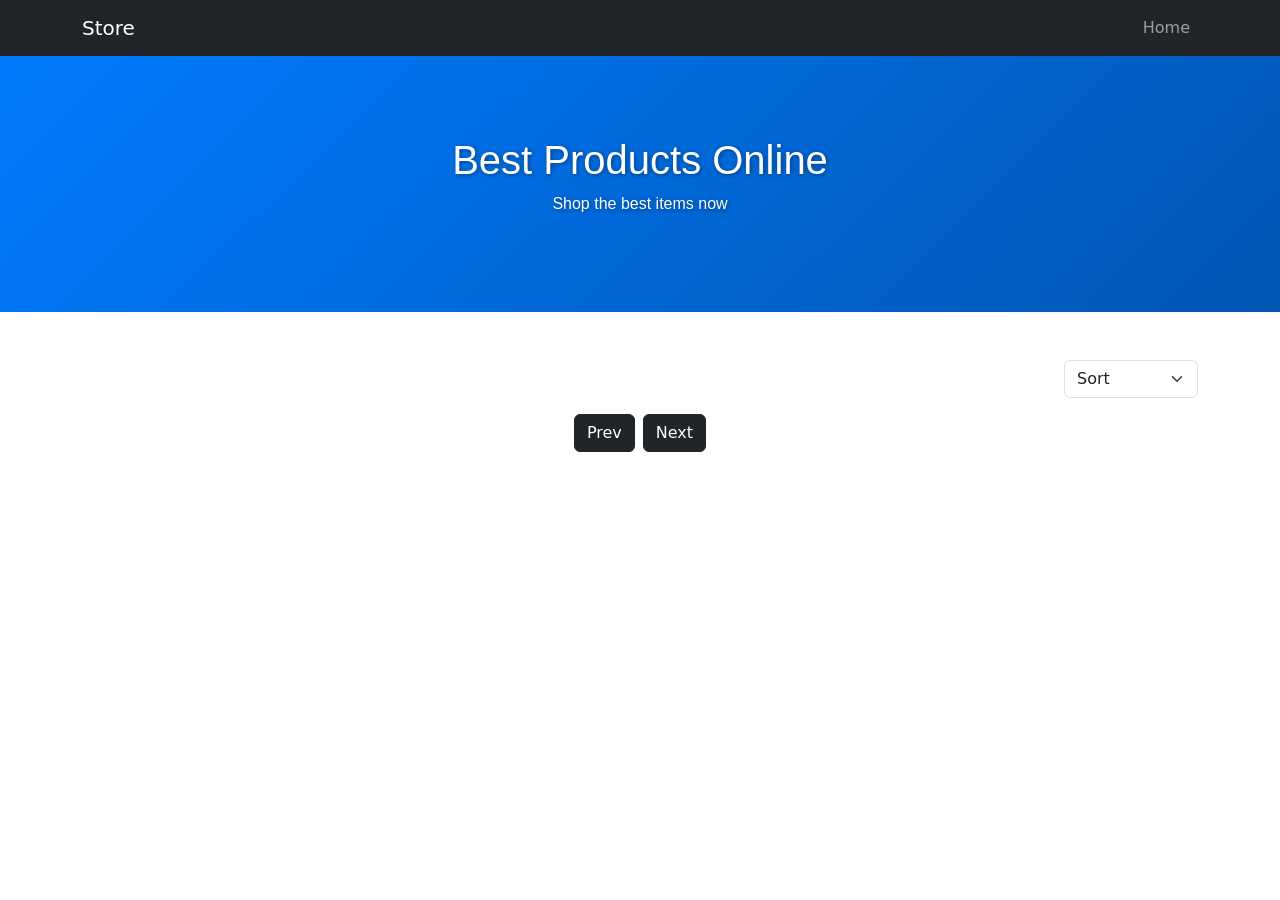
<file: index.html>
<!DOCTYPE html>
<html lang="en">
<head>
  <meta charset="UTF-8">
  <title>Store</title>
  <link href="https://cdn.jsdelivr.net/npm/bootstrap@5.3.2/dist/css/bootstrap.min.css" rel="stylesheet">
  
<link rel="stylesheet" href="./css/style.css">
</head>
<body>

<nav class="navbar navbar-expand-lg navbar-dark bg-dark">
  <div class="container">
    <a class="navbar-brand" href="#">Store</a>
    <ul class="navbar-nav ms-auto">
      <li class="nav-item">
        <a class="nav-link" href="#">Home</a>
      </li>
    </ul>
  </div>
</nav>

<section class="hero text-center text-white">
  <div class="container">
    <h1>Best Products Online</h1>
    <p>Shop the best items now</p>
  </div>
</section>

<div class="container my-4">
<div id="categories" class="category-grid mb-4"></div>


  <div class="d-flex justify-content-end mb-3">
    <select id="sort" class="form-select w-auto">
      <option value="">Sort</option>
      <option value="title-asc">Title Asc</option>
      <option value="title-desc">Title Desc</option>
      <option value="price-asc">Price Asc</option>
      <option value="price-desc">Price Desc</option>
    </select>
  </div>

  <div id="products" class="row g-4"></div>

  <div class="d-flex justify-content-center mt-4" id="pagination" style="display: none;">
  <button id="prev" class="btn btn-dark me-2">Prev</button>
  <button id="next" class="btn btn-dark">Next</button>
</div>

</div>

<script src="./js/main.js"></script>
</body>
</html>
</file>
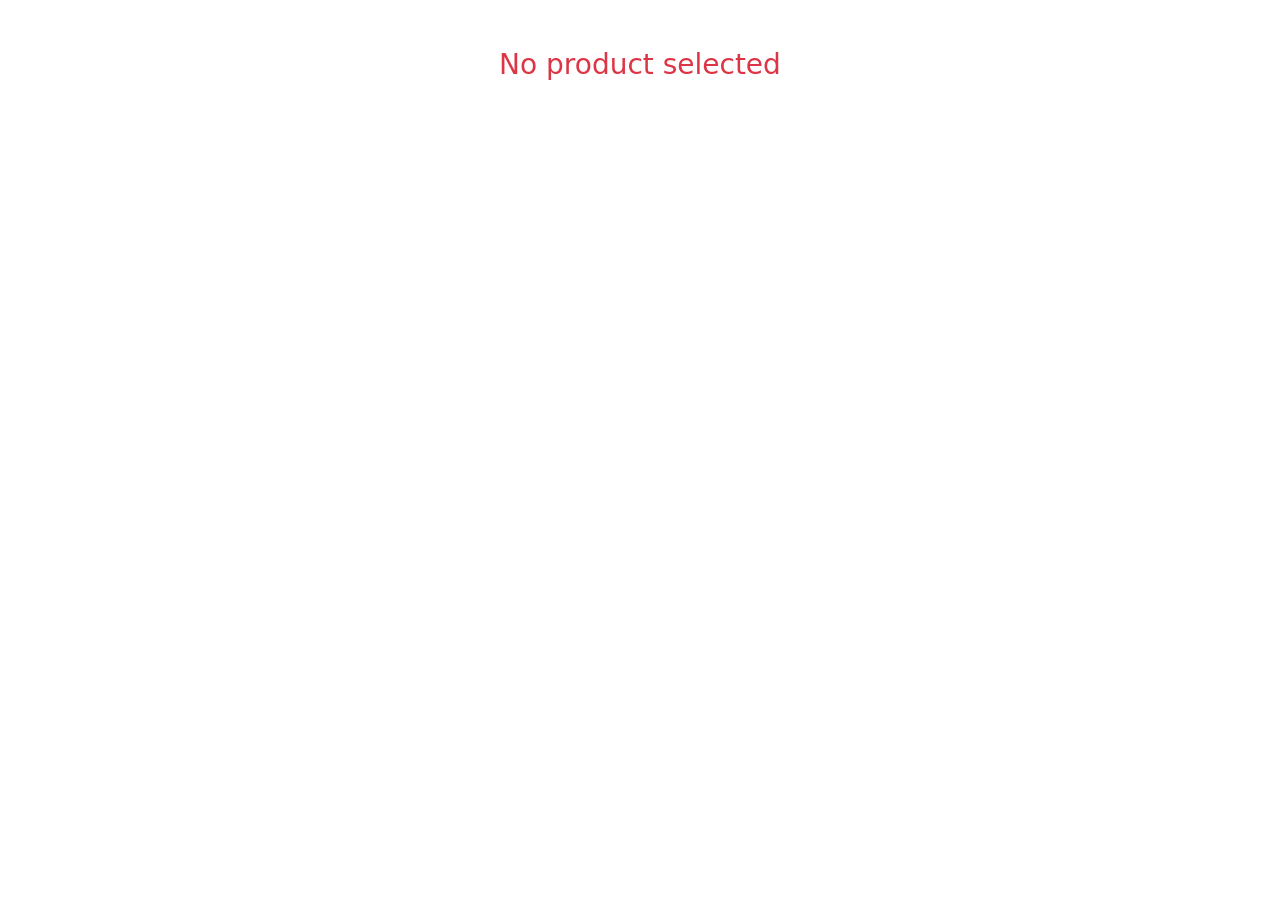
<file: product.html>
<!DOCTYPE html>
<html lang="en">
<head>
  <meta charset="UTF-8">
  <title>Product</title>
  <link href="https://cdn.jsdelivr.net/npm/bootstrap@5.3.2/dist/css/bootstrap.min.css" rel="stylesheet">
  <link rel="stylesheet" href="./css/product.css">
</head>
<body>

<div class="container my-5">
  <div id="product"></div>
</div>

<script src="./js/product.js"></script>
</body>
</html>
</file>
<file: css/style.css>
.hero {
  background: linear-gradient(135deg, #007bff, #0056b3);
  padding: 80px 0;
  color: white;
  font-family: 'Segoe UI', Tahoma, Geneva, Verdana, sans-serif;
  text-shadow: 1px 1px 4px rgba(0,0,0,0.4);
}

.category-grid {
  display: grid;
  grid-template-columns: repeat(auto-fill, minmax(140px, 1fr));
  gap: 20px;
}

.category-card {
  background: #f8f9fa;
  border-radius: 12px;
  padding: 20px 10px;
  box-shadow: 0 2px 8px rgba(0,0,0,0.1);
  text-align: center;
  cursor: pointer;
  font-weight: 600;
  font-size: 1rem;
  color: #333;
  transition: transform 0.25s ease, box-shadow 0.25s ease, background-color 0.25s ease;
  user-select: none;
}

.category-card:hover {
  background-color: #007bff;
  color: white;
  transform: translateY(-5px);
  box-shadow: 0 6px 15px rgba(0,123,255,0.6);
}

.category-card.active {
  background-color: #0056b3;
  color: white;
  box-shadow: 0 8px 20px rgba(0,86,179,0.8);
  transform: translateY(-7px);
}

.card img {
  height: 200px;
  object-fit: cover;
}
</file>
<file: css/product.css>
.product-card {
  border-radius: 20px;
  box-shadow: 0 8px 25px rgba(0,0,0,0.15);
  padding: 30px;
  background-color: #fff;
  max-width: 900px;
  margin: 0 auto;
}

.product-card h1.card-title {
  font-size: 1.8rem;
  margin-bottom: 25px;
  color: #0d6efd;
  text-align: center;
}

.product-details {
  display: flex;
  flex-wrap: wrap;
  gap: 40px;
  align-items: flex-start;
}

.product-image {
  flex: 1 1 350px;
  max-width: 400px;
  border-radius: 15px;
  overflow: hidden;
  box-shadow: 0 5px 20px rgba(0,0,0,0.1);
  transition: transform 0.3s ease;
}

.product-image img {
  width: 100%;
  height: auto;
  object-fit: cover;
}

.product-image:hover {
  transform: scale(1.03);
}

.product-info {
  flex: 2 1 400px;
  display: flex;
  flex-direction: column;
  justify-content: flex-start;
}

.product-info h2 {
  font-size: 1.5rem;
  margin-bottom: 15px;
  color: #0d6efd;
}

.product-info .price {
  font-size: 1.5rem;
  font-weight: 700;
  color: #198754;
  margin-bottom: 10px;
}

.product-info .stock {
  font-weight: 600;
  margin-bottom: 10px;
}

.product-info .rating {
  font-size: 1.2rem;
  color: #ffc107;
  margin-bottom: 15px;
}

.product-info .description {
  font-size: 1.1rem;
  line-height: 1.6;
  color: #333;
  margin-bottom: 20px;
}

.back-btn {
  width: 160px;
  margin-top: 15px;
}

@media(max-width:768px){
  .product-details {
    flex-direction: column;
    align-items: center;
  }
  .product-info {
    text-align: center;
  }
  .back-btn {
    margin: 20px auto 0 auto;
  }
}
</file>
